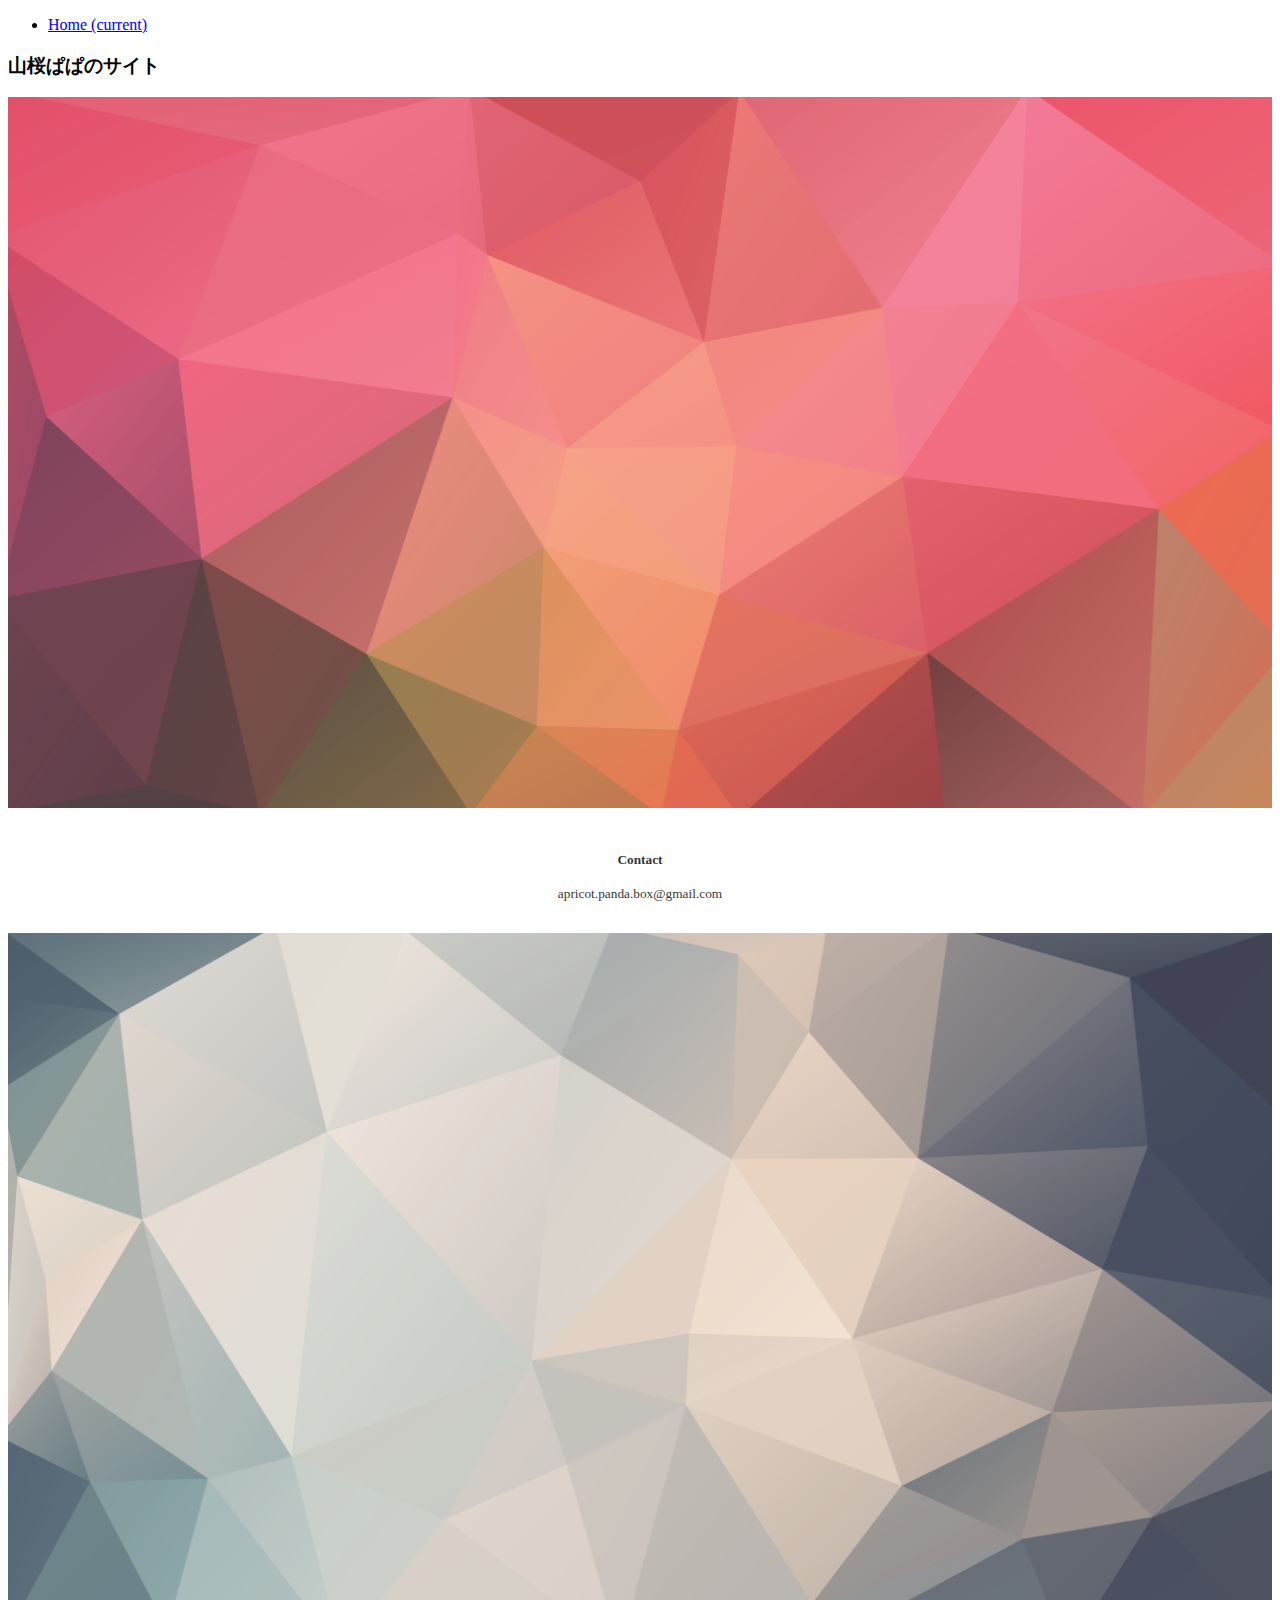
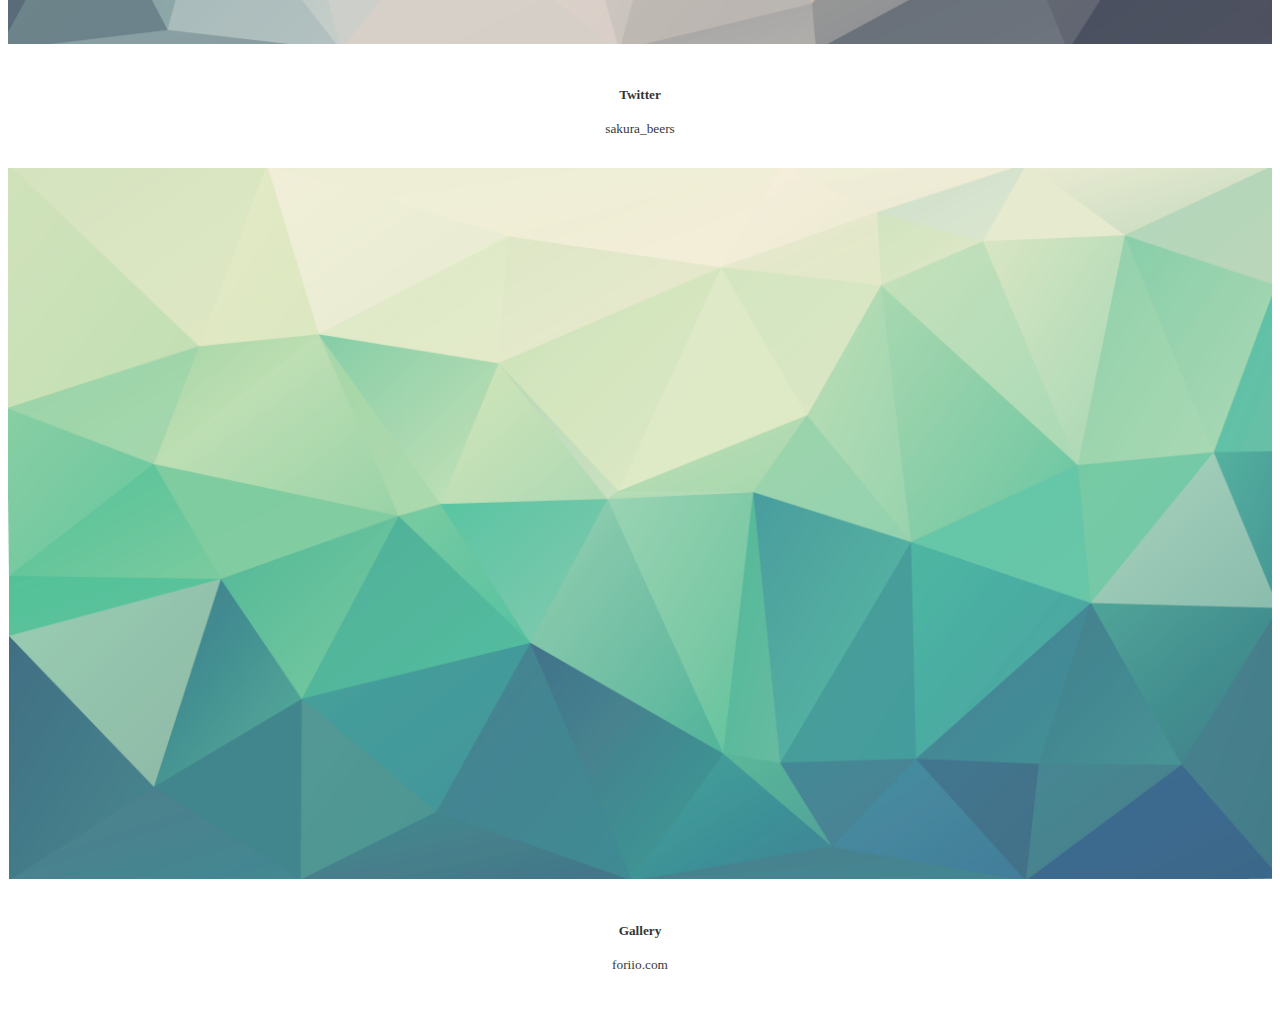
<file: index.html>
<!DOCTYPE html>
<html lang="en">
<head>
    <meta charset="utf-8">
    <title>山桜ぱぱのサイト</title>
    <!-- Bootstrap core CSS -->
    <link href="css/app.css" rel="stylesheet">
    <script src="js/jquery.min.js"></script>
    <script src="https://www.atlasestateagents.co.uk/javascript/tether.min.js"></script><!-- Tether for Bootstrap -->
    <link rel="stylesheet" href="https://maxcdn.bootstrapcdn.com/bootstrap/4.0.0-alpha.4/css/bootstrap.min.css" integrity="sha384-2hfp1SzUoho7/TsGGGDaFdsuuDL0LX2hnUp6VkX3CUQ2K4K+xjboZdsXyp4oUHZj" crossorigin="anonymous">
    <script src="https://maxcdn.bootstrapcdn.com/bootstrap/4.0.0-alpha.4/js/bootstrap.min.js" integrity="sha384-VjEeINv9OSwtWFLAtmc4JCtEJXXBub00gtSnszmspDLCtC0I4z4nqz7rEFbIZLLU" crossorigin="anonymous"></script>
</head>

<body>

<div class="container">

<div class="row">
      <div class="header clearfix">
        <nav>
          <ul class="nav nav-pills pull-xs-right">
            <li class="nav-item active">
              <a class="nav-link" href="#">Home <span class="sr-only">(current)</span></a>
            </li>
          </ul>
        </nav>
        <h3 class="text-muted">山桜ぱぱのサイト</h3>
      </div>

      <div class="jumbotron">

		<div class="card-deck-wrapper">
		  <div class="card-deck">
		    <div class="card">
		      <img class="card-img-top" src="images/color2.png" alt="Card image cap" class="img-circle img-thumbnail">
		      <div class="card-block">
		        <h5 class="card-title">Contact</h5>
		        <p class="card-text"><small class="text-muted">apricot.panda.box@gmail.com</small></p>
		      </div>
			</div>
		    <div class="card pointer" onclick="window.open('https://twitter.com/sakura_beers')">
		      <img class="card-img-top" src="images/color1.png" alt="Card image cap" class="img-circle img-thumbnail">
		      <div class="card-block">
		        <h5 class="card-title">Twitter</h5>
		        <p class="card-text"><small class="text-muted">sakura_beers</small></p>
		      </div>
		    </div>
		    <div class="card pointer" onclick="window.open('https://www.foriio.com/apricot-panda-box')">
		      <img class="card-img-top" src="images/color9.png" alt="Card image cap" class="img-circle img-thumbnail">
		      <div class="card-block">
		        <h5 class="card-title">Gallery</h5>
		        <p class="card-text"><small class="text-muted">foriio.com</small></p>
		      </div>
		    </div>
		  </div>
		</div>
      </div>
</div>


</div>
<!-- /container -->


</body></html>
</file>
<file: css/app.css>
.card {
    text-align: center;
    background-color: #FFFFFF;
	opacity:0.8;
}
.card:hover {
    margin-top: -10px;
    border: 1px solid rgb(200, 200, 200);
    box-shadow: rgba(0, 0, 0, 0.2) 1px 7px 7px 3px;
    transition: 0.3s;
	opacity:1;
}
.pointer {
    cursor: pointer;
}
.card-block {
    padding: 1.10rem;
}
.card-title {
    margin-bottom: 0.10rem;
}
.card-text:last-child {
    margin-bottom: 0.8rem;
}
.card-img-top {
    width: 100%;
    height: 15%;
}
</file>
